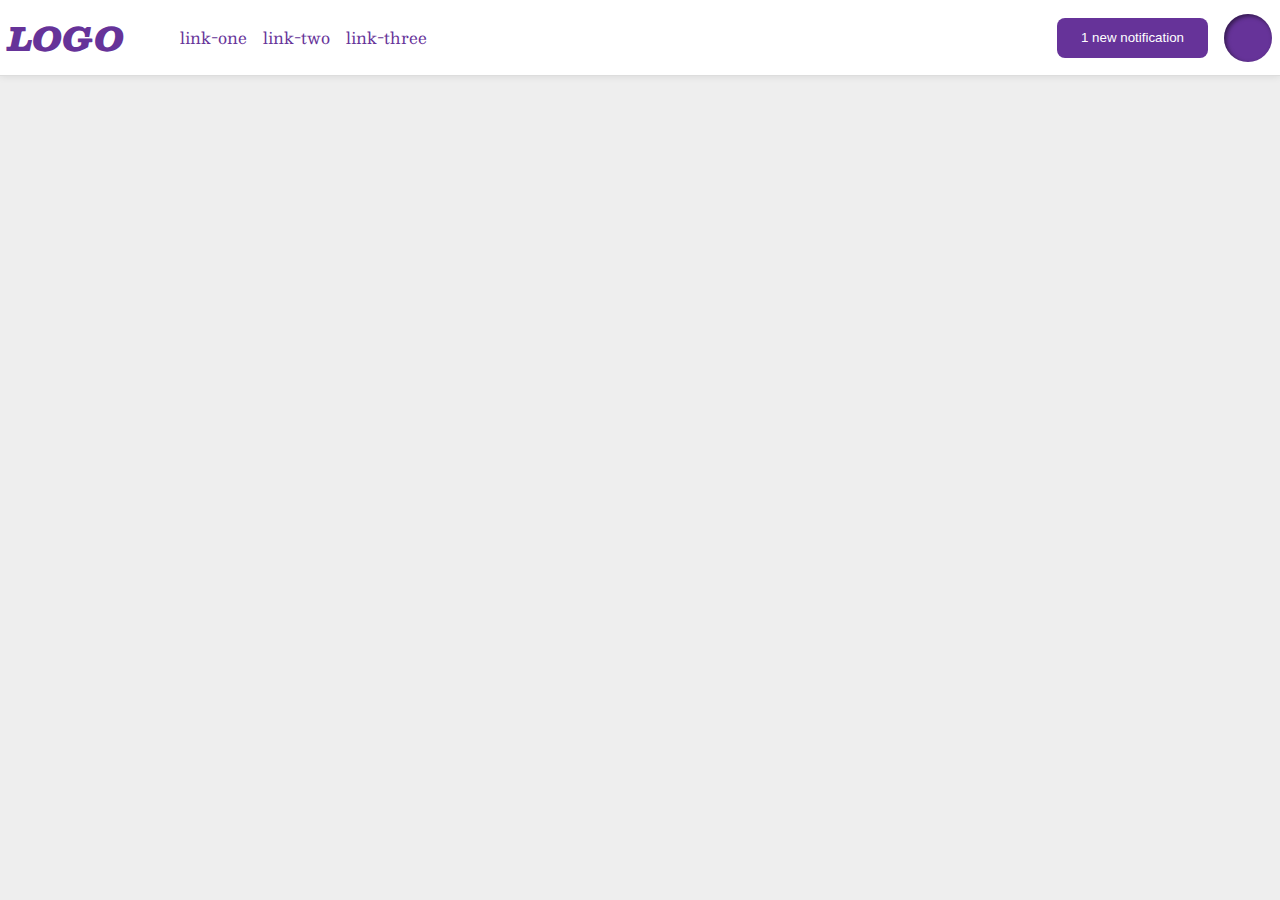
<file: foundations/flex/03-flex-header-2/index.html>
<!DOCTYPE html>
<html lang="en">
  <head>
    <meta charset="UTF-8">
    <meta http-equiv="X-UA-Compatible" content="IE=edge">
    <meta name="viewport" content="width=device-width, initial-scale=1.0">
    <title>Flex Header 2</title>
    <link rel="stylesheet" href="style.css">
  </head>
  <body>
    <div class="header">
      <div class="left-header">
      <div class="logo">
        LOGO
      </div>
      <ul class="links">
        <li><a href="https://google.com">link-one</a></li>
        <li><a href="https://google.com">link-two</a></li>
        <li><a href="https://google.com">link-three</a></li>
      </ul>
    </div>
      <div class="right-header">
      <button class="notifications">
        1 new notification
      </button>
      <div class="profile-image"></div>
      </div>
    </div>
  </body>
</html>
</file>
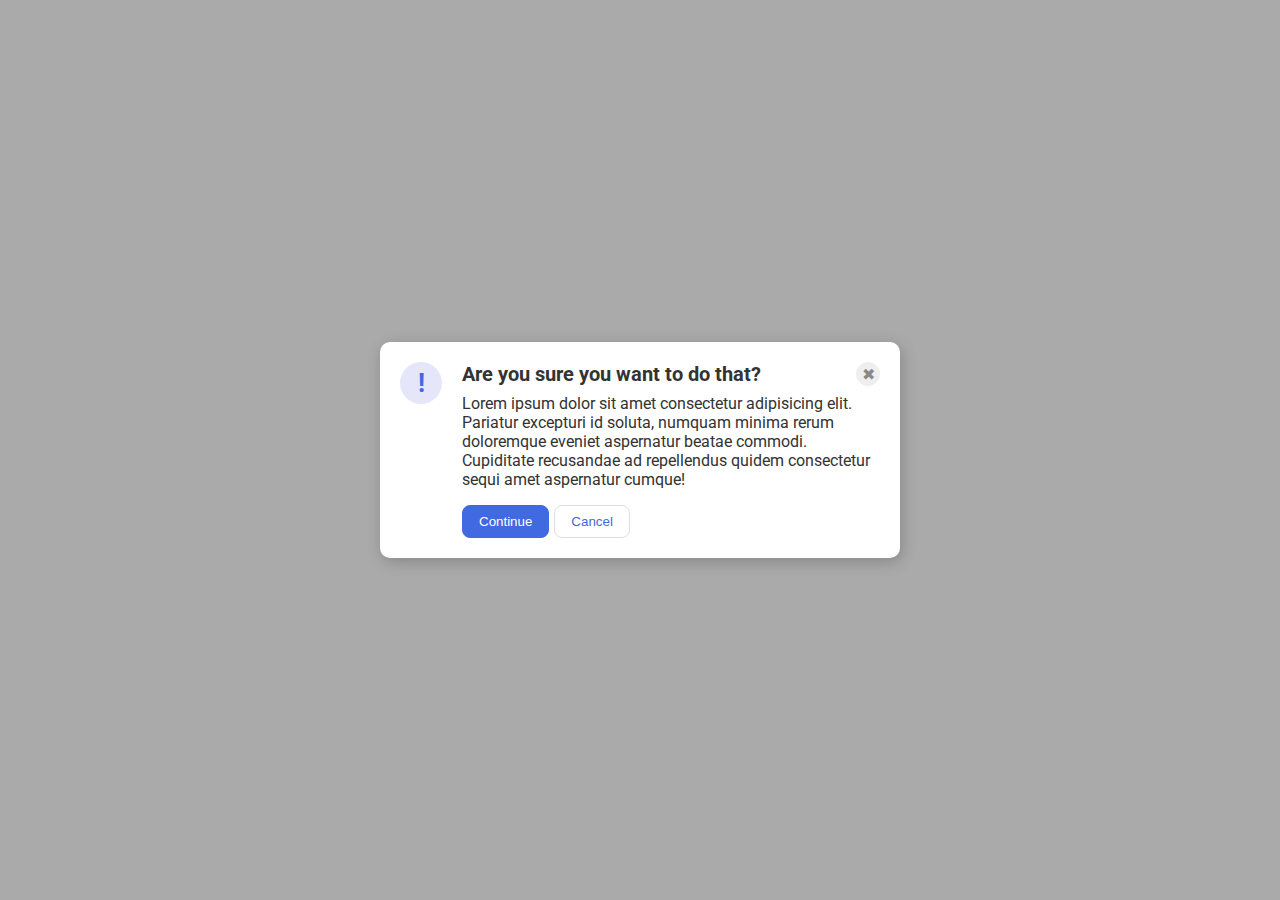
<file: foundations/flex/05-flex-modal/index.html>
<!DOCTYPE html>
<html lang="en">
  <head>
    <meta charset="UTF-8">
    <meta http-equiv="X-UA-Compatible" content="IE=edge">
    <meta name="viewport" content="width=device-width, initial-scale=1.0">
    <link rel="stylesheet" href="style.css">
    <title>Modal</title>
  </head>
  <body>
    
    <div class="modal">

      <div class="icon">!</div>

      <div class="right">

        <div class="top">
           <div class="header">Are you sure you want to do that?</div>
           <button class="close-button">✖</button>
        </div>

      <div class="text">Lorem ipsum dolor sit amet consectetur adipisicing elit. Pariatur excepturi id soluta, numquam minima rerum doloremque eveniet aspernatur beatae commodi. Cupiditate recusandae ad repellendus quidem consectetur sequi amet aspernatur cumque!</div>
      
      <div class="bottom">
        <button class="continue">Continue</button>
        <button class="cancel">Cancel</button>
      </div>

      </div>

    </div>

  </body>
</html>
</file>
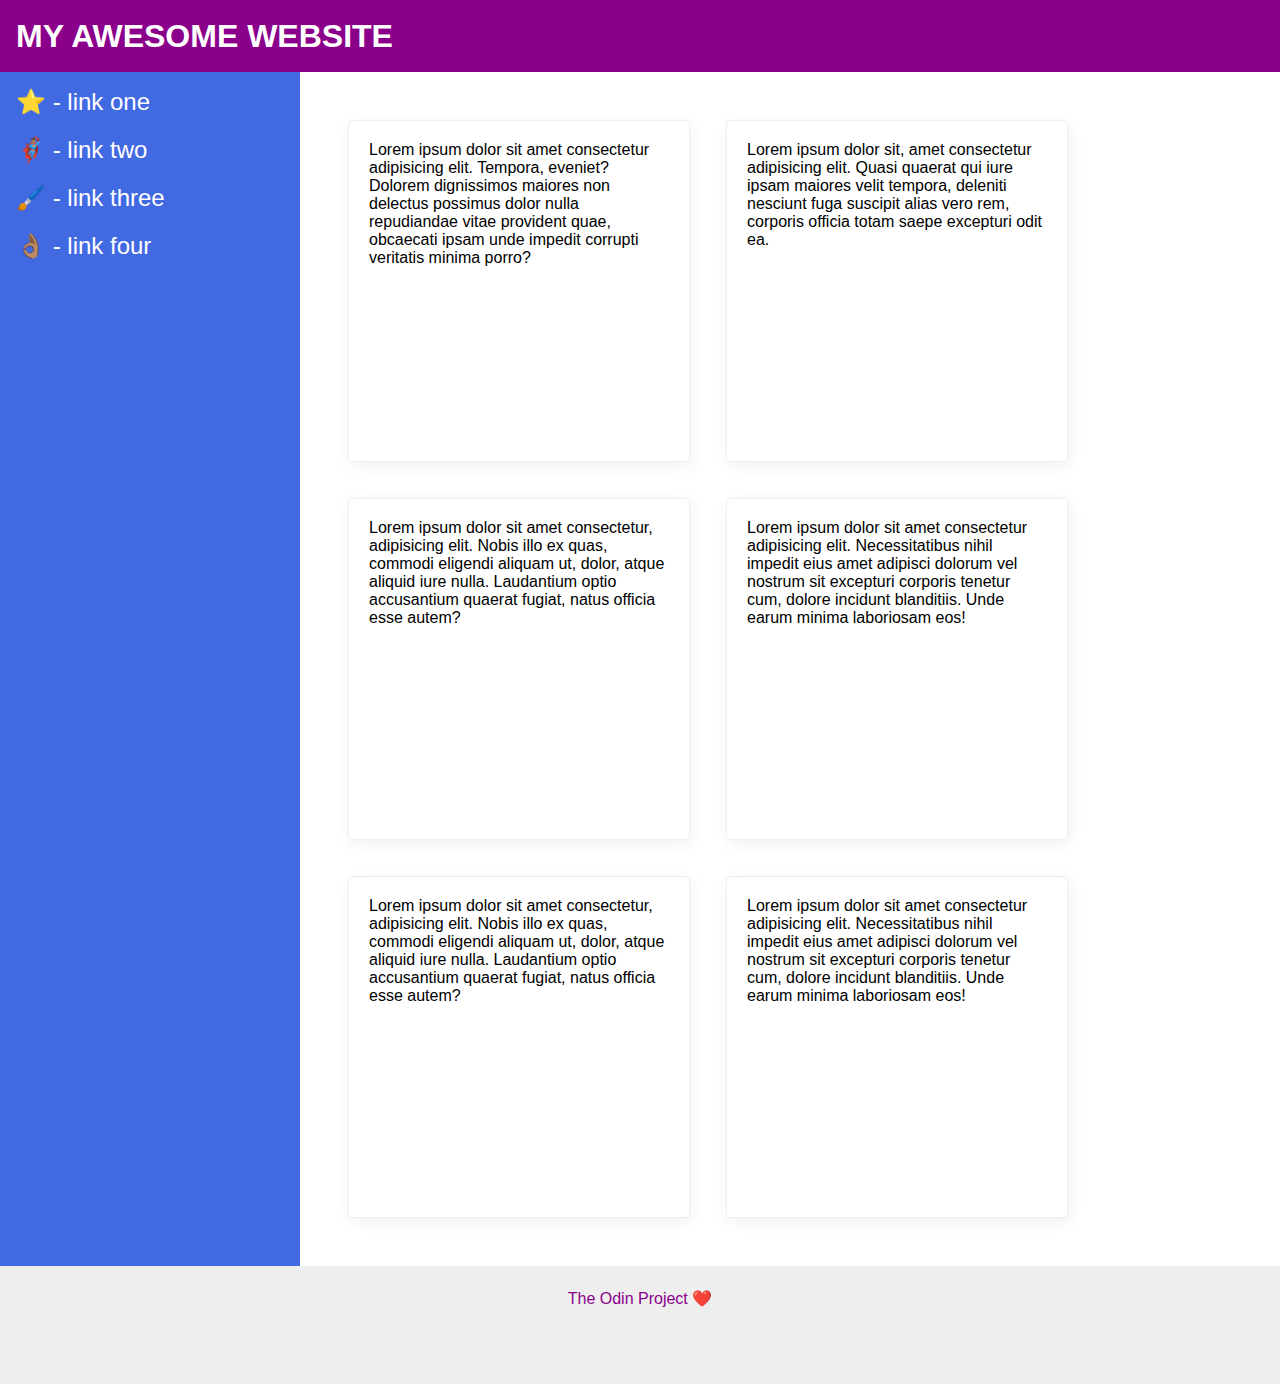
<file: foundations/flex/07-flex-layout-2/index.html>
<!DOCTYPE html>
<html lang="en">
  <head>
    <meta charset="UTF-8">
    <meta http-equiv="X-UA-Compatible" content="IE=edge">
    <meta name="viewport" content="width=device-width, initial-scale=1.0">
    <title>The Holy Grail</title>
    <link rel="stylesheet" href="style.css">
  </head>
  <body>
    
    <div class="header">
      MY AWESOME WEBSITE
    </div>

    <div class="middle">
    
    <div class="sidebar">
      <ul>
        <li><a href="#">⭐ - link one</a></li>
        <li><a href="#">🦸🏽‍♂️ - link two</a></li>
        <li><a href="#">🖌️ - link three</a></li>
        <li><a href="#">👌🏽 - link four</a></li>
      </ul>
    </div>

    <div class="bunch">
    <div class="card">Lorem ipsum dolor sit amet consectetur adipisicing elit. Tempora, eveniet? Dolorem dignissimos maiores non delectus possimus dolor nulla repudiandae vitae provident quae, obcaecati ipsam unde impedit corrupti veritatis minima porro?</div>
    <div class="card">Lorem ipsum dolor sit, amet consectetur adipisicing elit. Quasi quaerat qui iure ipsam maiores velit tempora, deleniti nesciunt fuga suscipit alias vero rem, corporis officia totam saepe excepturi odit ea.</div>
    <div class="card">Lorem ipsum dolor sit amet consectetur, adipisicing elit. Nobis illo ex quas, commodi eligendi aliquam ut, dolor, atque aliquid iure nulla. Laudantium optio accusantium quaerat fugiat, natus officia esse autem?</div>
    <div class="card">Lorem ipsum dolor sit amet consectetur adipisicing elit. Necessitatibus nihil impedit eius amet adipisci dolorum vel nostrum sit excepturi corporis tenetur cum, dolore incidunt blanditiis. Unde earum minima laboriosam eos!</div>
    <div class="card">Lorem ipsum dolor sit amet consectetur, adipisicing elit. Nobis illo ex quas, commodi eligendi aliquam ut, dolor, atque aliquid iure nulla. Laudantium optio accusantium quaerat fugiat, natus officia esse autem?</div>
    <div class="card">Lorem ipsum dolor sit amet consectetur adipisicing elit. Necessitatibus nihil impedit eius amet adipisci dolorum vel nostrum sit excepturi corporis tenetur cum, dolore incidunt blanditiis. Unde earum minima laboriosam eos!</div>
    </div>

    </div>

    <div class="footer">
      The Odin Project ❤️
    </div>
    
  </body>
</html>
</file>
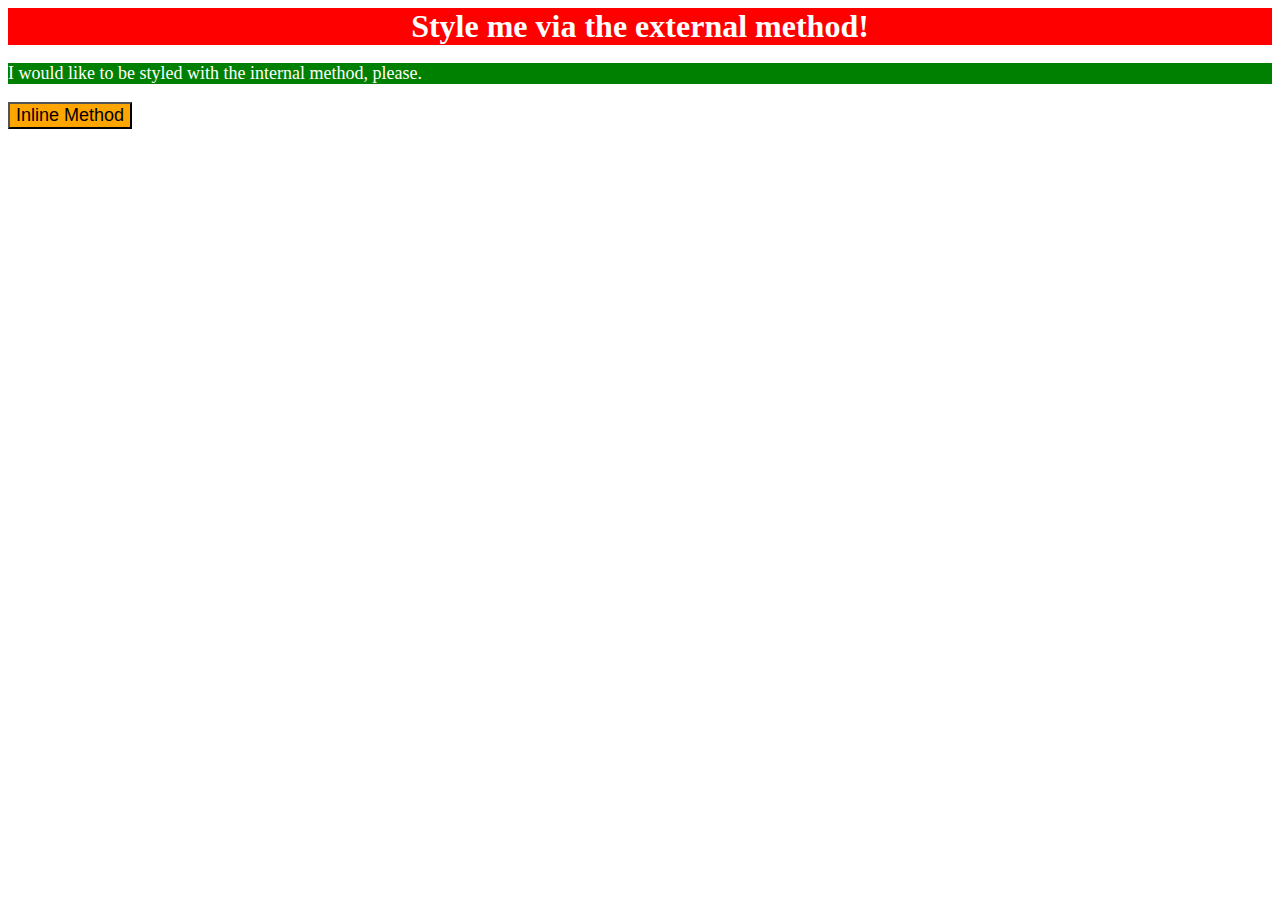
<file: foundations/intro-to-css/01-css-methods/index.html>
<!DOCTYPE html>
<html lang="en">
  <head>
    <meta charset="UTF-8">
    <meta http-equiv="X-UA-Compatible" content="IE=edge">
    <meta name="viewport" content="width=device-width, initial-scale=1.0">
    <title>Methods for Adding CSS</title>
    <link rel="stylesheet" href="styles.css">
    <style>
      p{
        color: white;
        background-color: green;
        font-size: 18px;
      }
    </style>
  </head>
  <body>
    <div>Style me via the external method!</div>
    <p>I would like to be styled with the internal method, please.</p>
    <button style="background-color: orange; font-size: 18px;">Inline Method</button>
  </body>
</html>
</file>
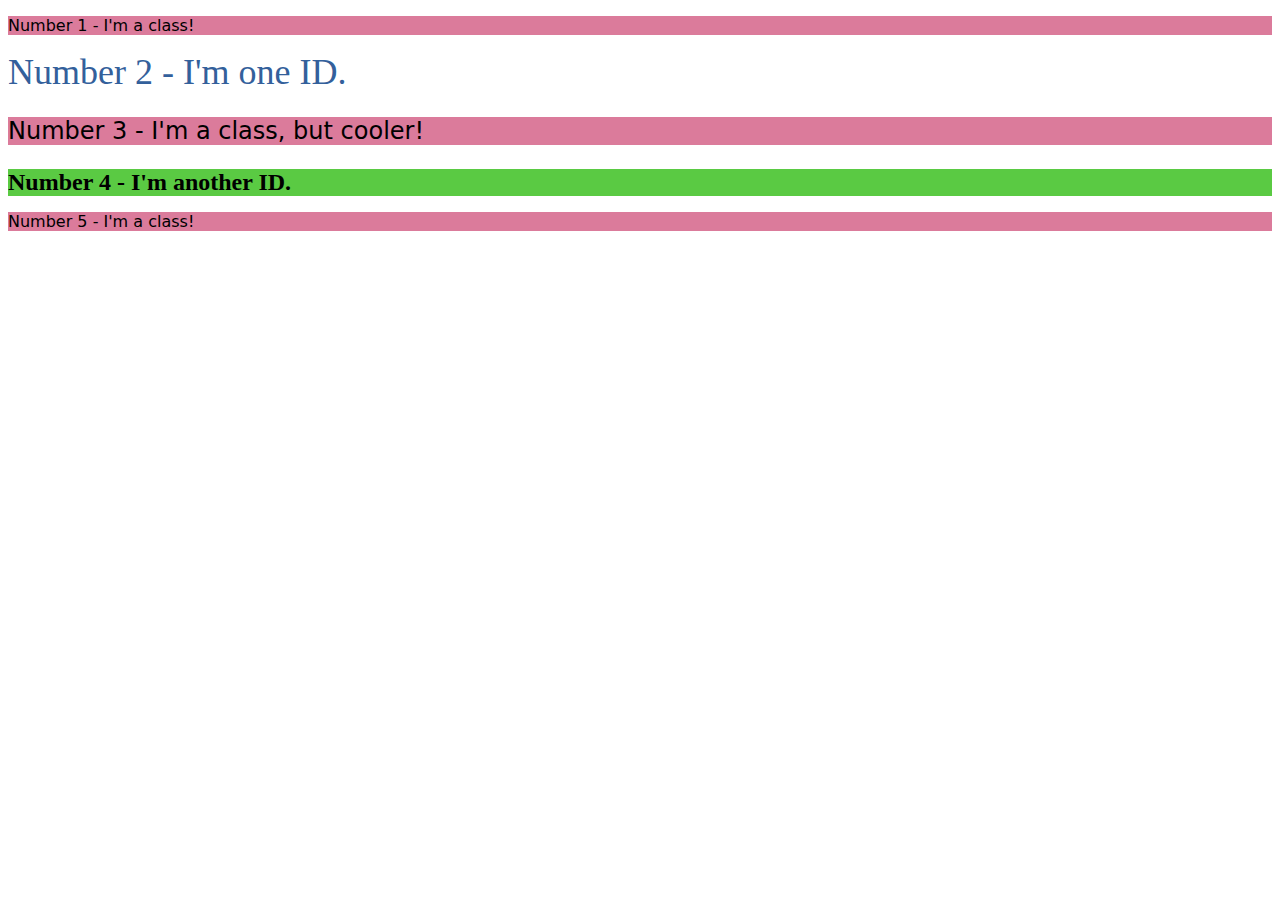
<file: foundations/intro-to-css/02-class-id-selectors/index.html>
<!DOCTYPE html>
<html lang="en">
  <head>
    <meta charset="UTF-8">
    <meta http-equiv="X-UA-Compatible" content="IE=edge">
    <meta name="viewport" content="width=device-width, initial-scale=1.0">
    <title>Class and ID Selectors</title>
    <link rel="stylesheet" href="style.css">
  </head>
  <body>
    <p class="odd">Number 1 - I'm a class!</p>
    <div id="second">Number 2 - I'm one ID.</div>
    <p class="odd third">Number 3 - I'm a class, but cooler!</p>
    <div id="fourth">Number 4 - I'm another ID.</div>
    <p class="odd">Number 5 - I'm a class!</p>
  </body>
</html>
</file>
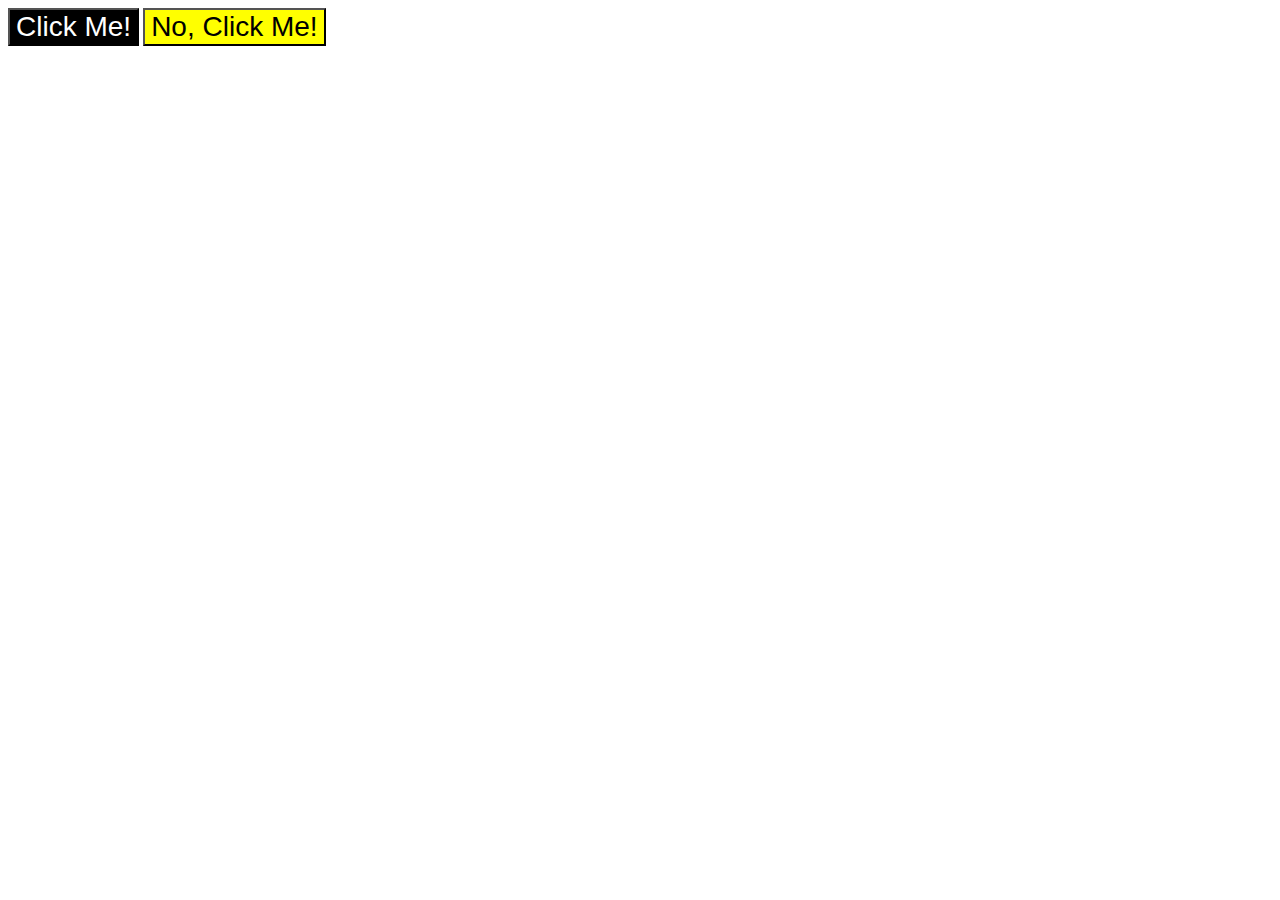
<file: foundations/intro-to-css/03-grouping-selectors/index.html>
<!DOCTYPE html>
<html lang="en">
  <head>
    <meta charset="UTF-8">
    <meta http-equiv="X-UA-Compatible" content="IE=edge">
    <meta name="viewport" content="width=device-width, initial-scale=1.0">
    <title>Grouping Selectors</title>
    <link rel="stylesheet" href="style.css">
  </head>
  <body>
    <button class="first">Click Me!</button>
    <button class="second">No, Click Me!</button>
  </body>
</html>
</file>
<file: foundations/flex/03-flex-header-2/style.css>
/* this is some magical font-importing.  
you'll learn about it later. */
@import url('https://fonts.googleapis.com/css2?family=Besley:ital,wght@0,400;1,900&display=swap');

body {
  margin: 0;
  background: #eee;
  font-family: Besley, serif;
}

.header {
  background: white;
  border-bottom: 1px solid #ddd;
  box-shadow: 0 0 8px rgba(0,0,0,.1);
  display: flex;
  justify-content: space-between;
  padding: 8px;
}

.profile-image {
  background: rebeccapurple;
  box-shadow: inset 2px 2px 4px rgba(0,0,0,.5);
  border-radius: 50%;
  width: 48px;
  height: 48px;
}

.logo {
  color: rebeccapurple;
  font-size: 32px;
  font-weight: 900;
  font-style: italic;
}

button {
  border: none;
  border-radius: 8px;
  background: rebeccapurple;
  color: white;
  padding: 8px 24px;
  height:40px;
}

a {
  /* this removes the line under our links */
  text-decoration: none;
  color: rebeccapurple;
}

ul {
  list-style-type: none;
  display: flex;
  gap: 16px;
}

.left-header,
.right-header{
  display: flex;
  align-items: center;
  gap: 16px;
}
</file>
<file: foundations/flex/05-flex-modal/style.css>
@import url('https://fonts.googleapis.com/css2?family=Roboto:wght@400;700&display=swap');

html, body {
  height: 100%;
}

body {
  font-family: Roboto, sans-serif;
  margin: 0;
  background: #aaa;
  color: #333;
  /* I'll give you this one for free lol */
  display: flex;
  align-items: center;
  justify-content: center;
}

.header{
  font-weight: 700;
  font-size: 20px;
  margin-bottom: 8px;
}
.text {
  margin-bottom: 16px;
}

.modal {
  background: white;
  width: 480px;
  border-radius: 10px;
  box-shadow: 2px 4px 16px rgba(0,0,0,.2);
  display: flex;
  padding: 20px;
  gap: 20px;
  align-items: flex-start;
}
.top{
  display: flex;
  justify-content: space-between;
}
.bottom{
  display: flex;
  gap: 5px;
}

.icon {
  color: royalblue;
  font-size: 26px;
  font-weight: 700;
  background: lavender;
  width: 42px;
  height: 42px;
  border-radius: 50%;
  display: flex;
  align-items: center;
  justify-content: center;
  flex: 1 0 auto;
}

.close-button {
  background: #eee;
  border-radius: 50%;
  color: #888;
  font-weight: 400;
  font-size: 16px;
  height: 24px;
  width: 24px;
  display: flex;
  align-items: center;
  justify-content: center;
  border: 1px solid #eee;
  padding: 0;
}

button {
  cursor: pointer;
  padding: 8px 16px;
  border-radius: 8px;
}

button.continue {
  background: royalblue;
  border: 1px solid royalblue;
  color: white;
}

button.cancel {
  background: white;
  border: 1px solid #ddd;
  color: royalblue;
}
</file>
<file: foundations/flex/07-flex-layout-2/style.css>
body {
  font-family: -apple-system, BlinkMacSystemFont, 'Segoe UI', Roboto, Oxygen, Ubuntu, Cantarell, 'Open Sans', 'Helvetica Neue', sans-serif;
  margin: 0;
  min-height: 100vh;
  flex: 1;
  display: flex;
  flex-direction: column;
}



.header {
  height: 72px;
  background: darkmagenta;
  color: white;
  font-size: 32px;
  font-weight: 900;
  padding: 0 16px;
  display: flex;
  align-items: center;
}

.middle{
  flex: 1;
  display: flex;
}

.bunch{
  display: flex;
  flex-wrap: wrap;
  margin: 30px;
}

ul{
  list-style: none;
  margin: 0;
  padding: 0;
}

li{
  margin-bottom: 20px;
  margin-left: 0;
  padding-left: 0;
}

a{
  text-decoration: none;
  font-size: 24px;
  color: white;
}

.footer {
  height: 72px;
  background: #eee;
  color: darkmagenta;
  text-align: center;
  padding: 23px;
}

.sidebar {
  width: 300px;
  background: royalblue;
  box-sizing: border-box;
  display: flex;
  flex-shrink: 0;
  flex-grow: 1;
  padding: 16px;
  margin: 0px;
}

.card {
  border: 1px solid #eee;
  box-shadow: 2px 4px 16px rgba(0,0,0,.06);
  border-radius: 4px;
  width: 300px;
  height: 300px;
  padding: 20px;
  margin: 18px;
}
</file>
<file: foundations/intro-to-css/01-css-methods/styles.css>
div{
    color: white;
    background-color: red;
    font-size: 32px;
    text-align: center;
    font-weight: bold;
}
</file>
<file: foundations/intro-to-css/02-class-id-selectors/style.css>
.odd{
    background-color: #db7b9b;
    font-family: "Verdana", "DejaVu Sans", sans-serif;
}

#second{
    color: rgb(51, 96, 155);
    font-size: 36px;
}

#fourth,
.odd.third{
    font-size: 24px;
}

#fourth{
    background-color: #5aca43;
    font-weight: bold;
}
</file>
<file: foundations/intro-to-css/03-grouping-selectors/style.css>
.first{
    background-color: black;
    color: white;
}

.second{
    background-color: yellow;
}

.first,
.second{
    font-size: 28px;
    font-family: "Helvetica", "Times New Roman", sans-serif;
}
</file>
